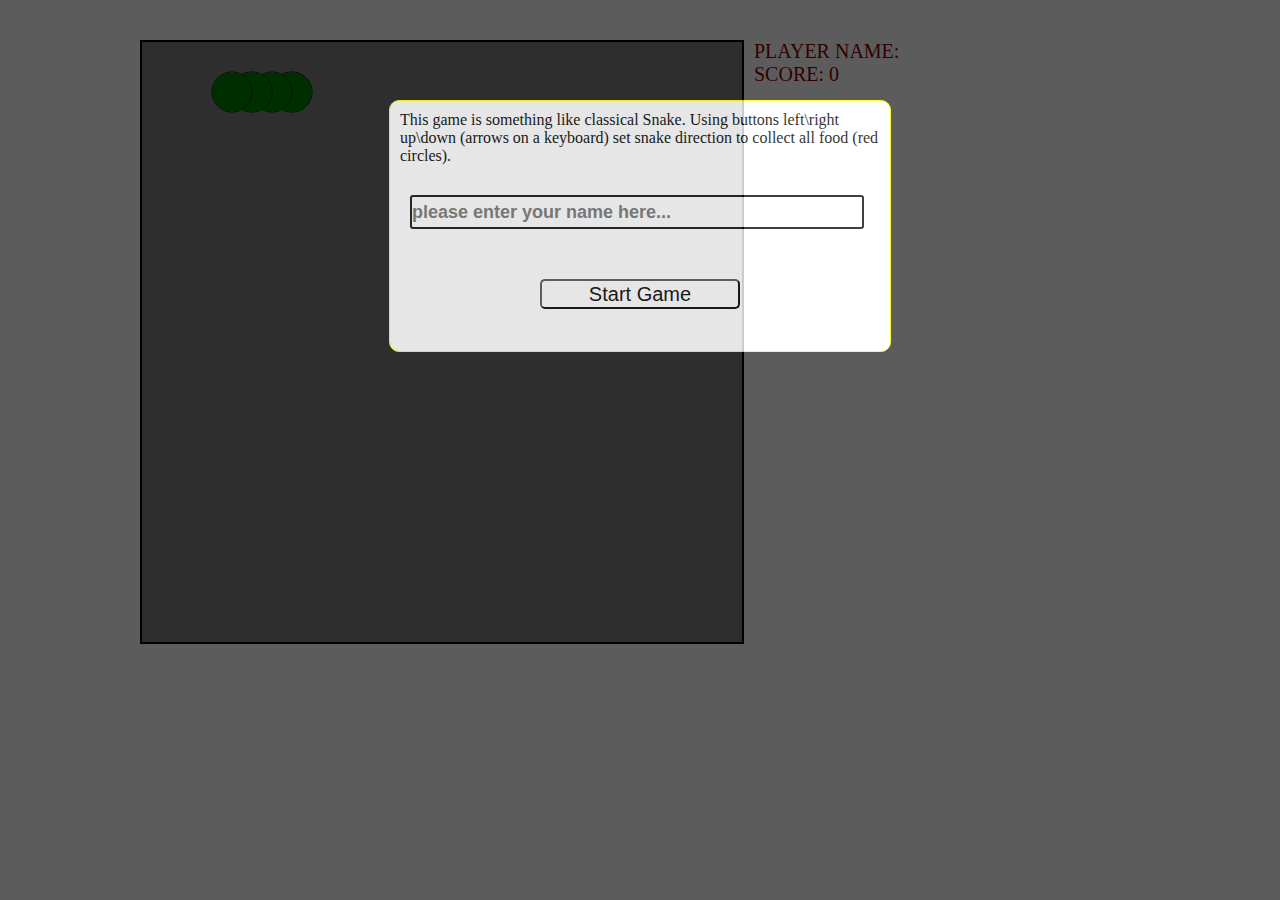
<file: canvas_snake/index.html>
<!DOCTYPE html>
<html lang="en">
<head>
    <meta charset="UTF-8">
    <meta name="viewport"
          content="width=device-width, user-scalable=no, initial-scale=1.0, maximum-scale=1.0, minimum-scale=1.0">
    <meta http-equiv="X-UA-Compatible" content="ie=edge">
    <link type="text/css" rel="stylesheet" href="css/my.css">
    <title>Document</title>
</head>
<body>
<div id="modalContainer">
    <div class="modal-menu">
            <p>
                This game is something like classical Snake. Using buttons left\right up\down (arrows on a keyboard) set snake direction to collect all food (red circles).
            </p>
            <label for="usrNameInput">
                <input type="text" id="usrNameInput" placeholder="please enter your name here..." autofocus>
            </label>
            <button id="startGame" type="submit" >Start Game</button>
    </div>
</div>
<div id="gameOver">
    Game over! your result is
</div>
<main class="main">
    <canvas width="600" height="600" id="cv"></canvas>
    <div class="game-info">
        <div id="userName"></div>
        <div id="score">0</div>
    </div>
</main>

<script type="text/javascript" src="js/my.js"></script>
</body>
</html>
</file>
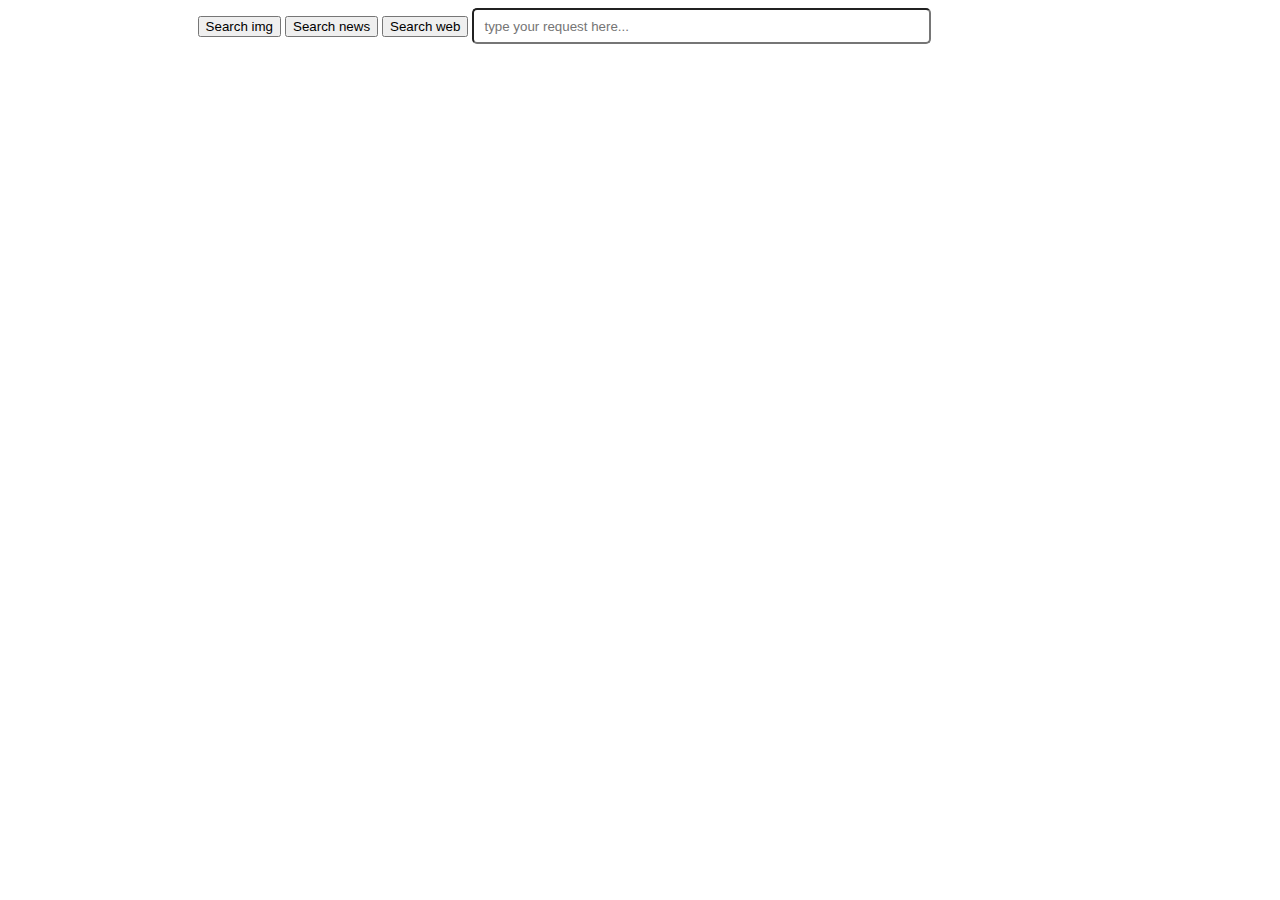
<file: search_API/index.html>
<!DOCTYPE html>
<html lang="en">
<head>
    <meta charset="UTF-8">
    <meta name="viewport"
          content="width=device-width, user-scalable=no, initial-scale=1.0, maximum-scale=1.0, minimum-scale=1.0">
    <meta http-equiv="X-UA-Compatible" content="ie=edge">
    <link type="text/css" rel="stylesheet" href="css/my.css">
    <title>Document</title>
</head>
<body>

<div class="button-wrapper">
    <button id="searchImg">Search img</button>
    <button id="searchNews">Search news</button>
    <button id="searchWeb">Search web</button>
    <label class="input">
        <input type="text" id="userQuery" placeholder="type your request here..." >
        <span id="autoCompleteHolder"></span>
    </label>
</div>
<div id="responseContent">

</div>

<script src="js/my.js" type="text/javascript"></script>
</body>
</html>
</file>
<file: canvas_snake/css/my.css>
* {
    margin: 0;
    padding: 0;
}

#cv {
    width: 600px;
    height: 600px;
    border: 2px solid black;
    background-color: grey;
}

.main {
    margin: 0 auto;
    width: 1000px;
    display: flex;
    padding-top: 40px;
}

.game-info {
    padding-left: 10px;
    color: darkred;
    font-size: 20px;
}

#score::before {
    content: "SCORE: ";
    color: darkred;
    font-size: 20px;
}

#userName::before {
    content: "PLAYER NAME: ";
    color: darkred;
    font-size: 20px;
}

#modalContainer {
    background-color: rgba(000, 000, 000, 0.8);
    width: 100%;
    height: 100%;
    opacity: 80%;
    display: block;
    position: absolute;
    top: 0;
    left: 0;
}

.modal-menu {;
    width: 500px;
    height: 250px;
    border: 1px solid yellow;
    margin: 100px auto;
    background-color: white;
    border-radius: 10px;
}

#usrNameInput {
    width: 450px;
    height: 30px;
    margin: 20px;
    font-size: 18px;
    font-weight: bold;
}

#startGame {
    margin: 30px 0 30px 150px;
    width: 200px;
    height: 30px;
    border-radius: 5px;;
    font-size: 20px;
    background-color: white;
}

#startGame:hover {
    background-color: lavender;
    cursor: pointer;
}

#gameOver {
    position: absolute;
    top: 35%;
    left: 25%;
    font-size: 60px;
    font-weight: bold;
    color: red;
    display: none;
}

.modal-menu > p {
    margin: 10px;
}
</file>
<file: search_API/css/my.css>
.button-wrapper {
    margin: 0 auto;
    width: 70%;
}

#responseContent {
    margin: 0 auto;
    width: 70%;
    display: flex;
    flex-wrap: wrap;
    padding-top: 20px;
}

.f-img {
    width: 200px;
    height: 200px;
    margin: 10px;
}

#userQuery {
    width: 50%;
    height: 30px;
    padding-left: 10px;
}

#userQuery {
    position: relative;
    border-radius: 5px;
}

#autoCompleteHolder {
    position: absolute;
    width: 100%;
    left: 0;
    top: 25px;
    background-color: white;
    opacity: 80%;
}

.input {
    position: relative;
}

.tempAutoComplete {
    padding-left: 10px;
    margin: 5px;
}


.newsContainer {
    display: flex;
    flex-direction: column;
    border: 1px solid black;
    padding: 10px;
    width: 100%;
}

.news-tittle {
    padding: 10px;
    font-size: 20px;
    color: slateblue;
}

.news-body {
    padding: 10px;
}

.tempAutoComplete:hover {
    font-weight: bold;
}
</file>
